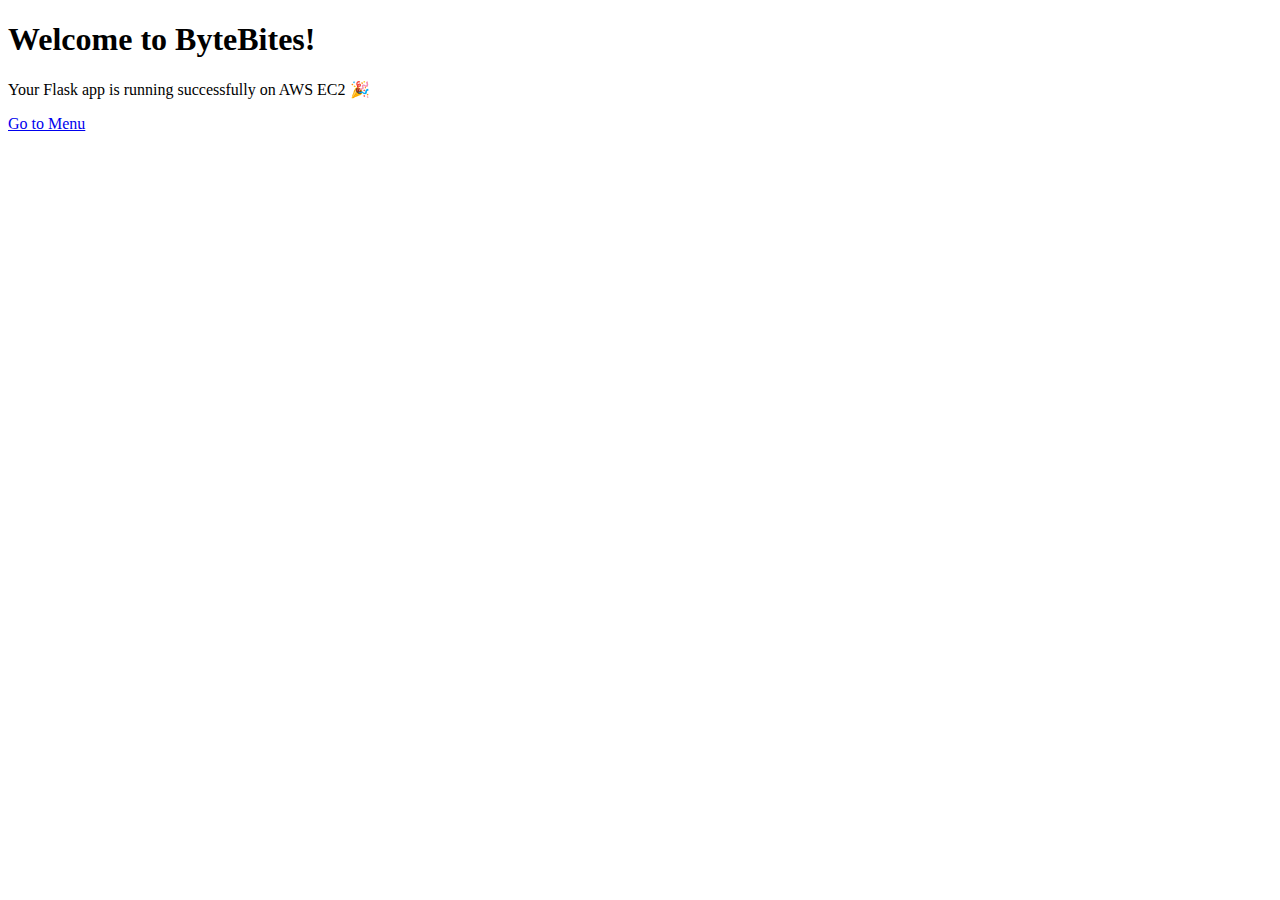
<file: templates/index.html>
<!DOCTYPE html>
<html>
  <head>
    <title>ByteBites Food Ordering</title>
  </head>
  <body>
    <h1>Welcome to ByteBites!</h1>
    <p>Your Flask app is running successfully on AWS EC2 🎉</p>
    <a href="/menu">Go to Menu</a>
  </body>
</html>
</file>
